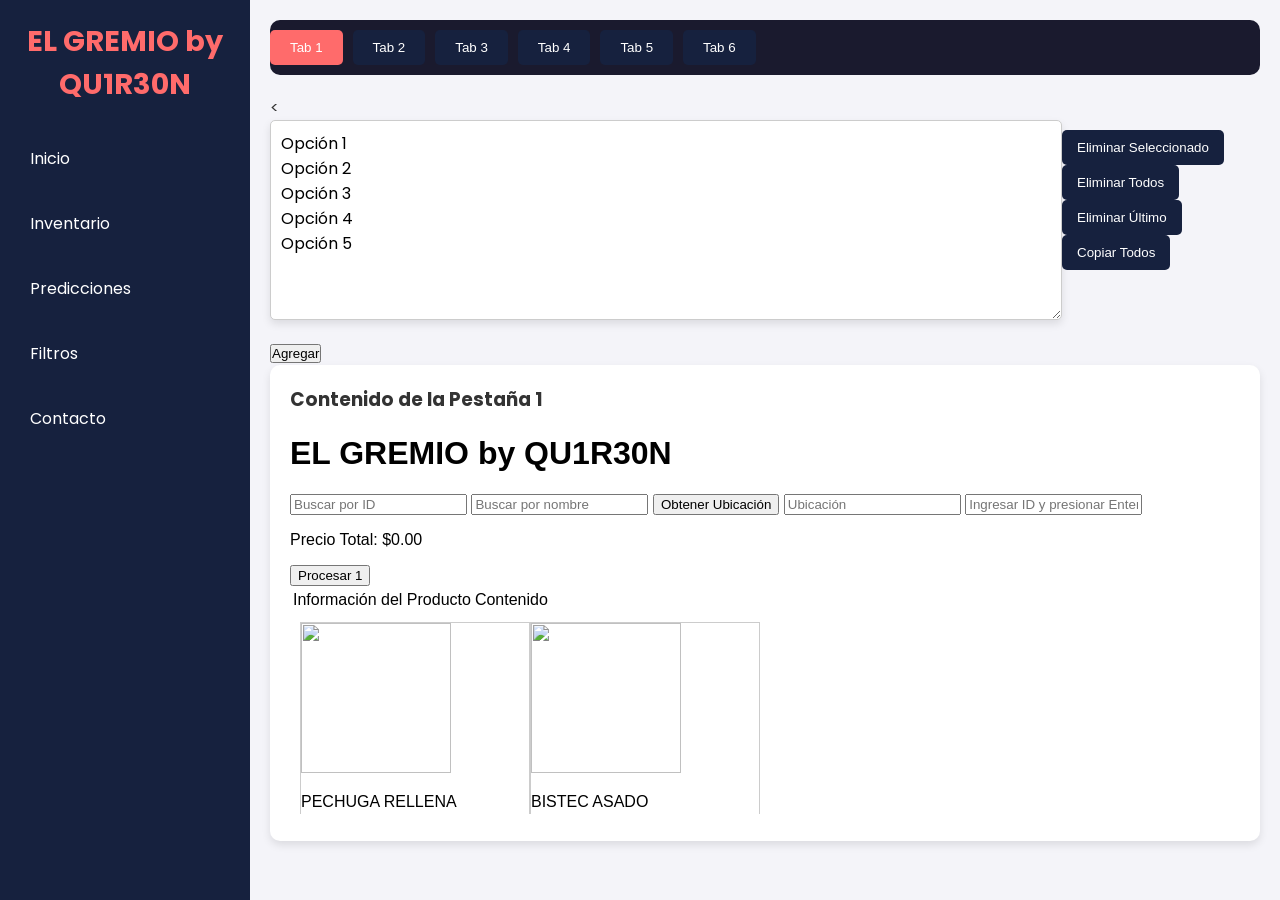
<file: para_usar_en_pagina/administracion1.html>
<!DOCTYPE html>
<html lang="es">
<head>
    <meta charset="UTF-8">
    <meta name="viewport" content="width=device-width, initial-scale=1.0">
    <title>Página con Barra Lateral y Pestañas Desplazables</title>
    <link href="https://fonts.googleapis.com/css2?family=Poppins:wght@300;500;700&display=swap" rel="stylesheet">
    <link rel="stylesheet" href="administracion.css">
</head>
<body>
    <div class="container">
         

        <!-- Pestañas -->
        <!-- Barra lateral -->
        <aside class="sidebar">
            <div class="logo">EL GREMIO by QU1R30N</div>
            <ul>
                <li><a href="#inicio">Inicio</a></li>
                <li><a href="#inventario">Inventario</a></li>
                <li><a href="#predicciones">Predicciones</a></li>
                <li><a href="#filtros">Filtros</a></li>
                <li><a href="#contacto">Contacto</a></li>
            </ul>
        </aside>

        <!-- Contenido principal -->
        <div class="main-content">
            <!-- Pestañas -->
            <header class="tabs-header">
                <div class="tabs-wrapper">
                    <div class="tabs">
                        <button class="tab-button active" data-tab="tab1">Tab 1</button>
                        <button class="tab-button" data-tab="tab2">Tab 2</button>
                        <button class="tab-button" data-tab="tab3">Tab 3</button>
                        <button class="tab-button" data-tab="tab4">Tab 4</button>
                        <button class="tab-button" data-tab="tab5">Tab 5</button>
                        <button class="tab-button" data-tab="tab6">Tab 6</button>
                        <!-- Agrega más pestañas según sea necesario -->
                    </div>
                </div>
            </header>

            <<div class="listbox-container">
                
                <select id="listbox" class="listbox" multiple>
                    <option value="opcion1">Opción 1</option>
                    <option value="opcion2">Opción 2</option>
                    <option value="opcion3">Opción 3</option>
                    <option value="opcion4">Opción 4</option>
                    <option value="opcion5">Opción 5</option>
                </select>
                
                <div class="buttons">
                    
                    <button id="boton_eliminar_seleccionado">Eliminar Seleccionado</button><br>
                    <button id="boton_eliminar_todos">Eliminar Todos</button><br>
                    <button id="boton_eliminar_ultimo">Eliminar Último</button><br>
                    <button id="boton_copiar">Copiar Todos</button><br>
                </div>
                
                
                
            </div>
            <button id="boton_agregar">Agregar</button><br>

            <!-- Sección de pestañas -->
            <div class="tab-content">
                <div id="tab1" class="tab-pane active">
                    <h3>Contenido de la Pestaña 1</h3>
                    <iframe id="iframe1" src="index.html" width="100%" height="400px" style="border: none;"></iframe>
                    
                </div>


                <div id="tab2" class="tab-pane">
                    <h3>Contenido de la Pestaña 2</h3>
                    <iframe id="iframe2" src="compras1.html" width="100%" height="400px" style="border: none;"></iframe>
                    
                </div>


                <div id="tab3" class="tab-pane">
                    <h3>Contenido de la Pestaña 3</h3>
                    <iframe id="iframe3" src="inv.html" width="100%" height="400px" style="border: none;"></iframe>
                    
                </div>
                <div id="tab4" class="tab-pane">
                    <h3>Contenido de la Pestaña 4</h3>
                    <p>Este es el contenido para la cuarta pestaña.</p>
                </div>


                <div id="tab5" class="tab-pane">
                    <h3>Contenido de la Pestaña 5</h3>
                    <p>Este es el contenido para la quinta pestaña.</p>
                </div>


                <div id="tab6" class="tab-pane">
                    <h3>Contenido de la Pestaña 6</h3>
                    <p>Este es el contenido para la sexta pestaña.</p>
                </div>
                <!-- Agrega más secciones según sea necesario -->

            </div>

        </div>
    </div>

    <script src="administracion.js"></script>
</body>
</html>
</file>
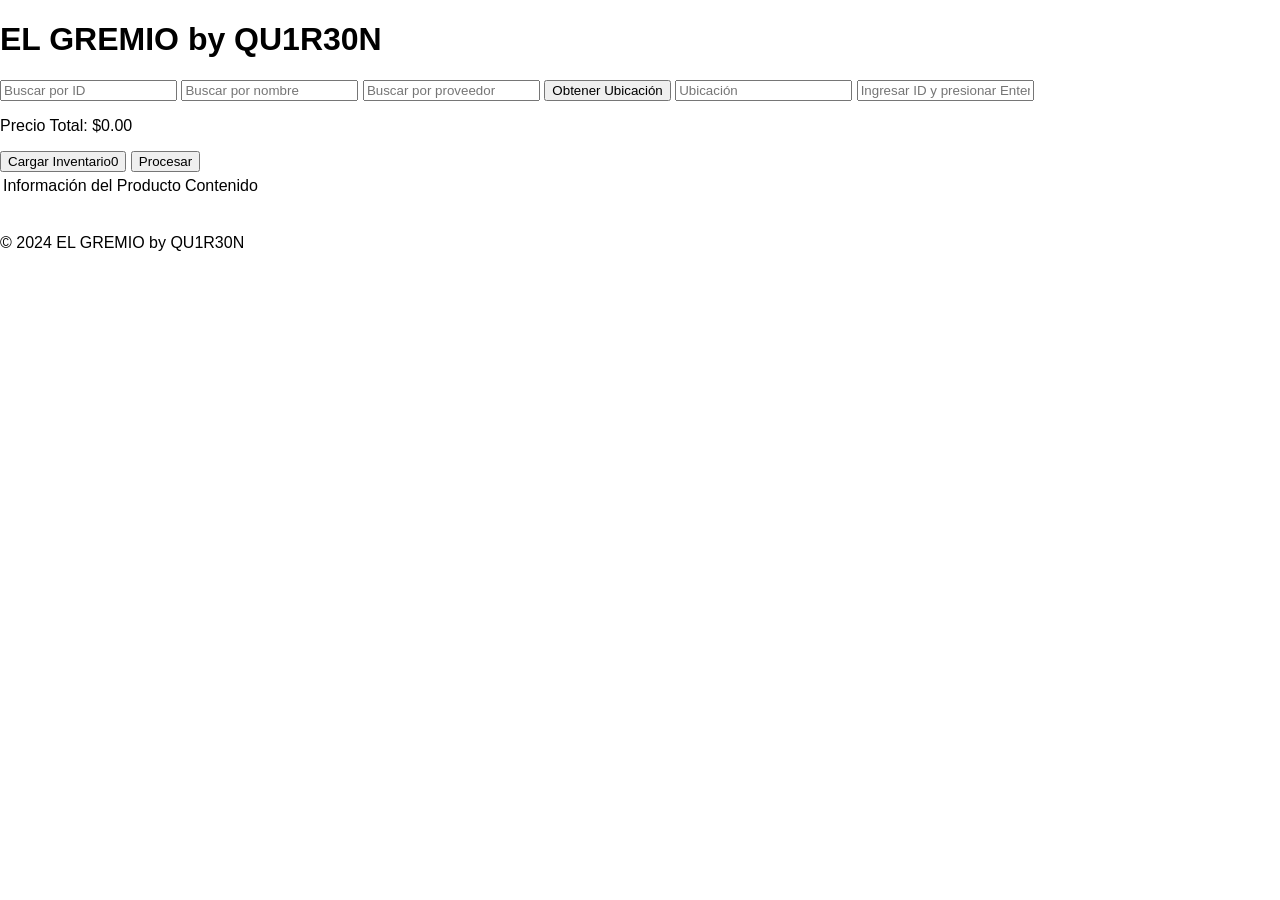
<file: para_usar_en_pagina/compras1.html>
<!DOCTYPE html>
<html lang="es">
<head>
  <meta charset="UTF-8">
  <meta name="viewport" content="width=device-width, initial-scale=1.0">
  <title>EL GREMIO by QU1R30N</title>
  <link rel="stylesheet" href="style1.css">
</head>
<body>
  <header>
    <h1>EL GREMIO by QU1R30N</h1>
  </header>
  <section>
    
    <div class="search-bar">
      <input type="text" id="buscarProducto" placeholder="Buscar por ID">
      <input type="text" id="buscarPorNombre" placeholder="Buscar por nombre">
      <input type="text" id="buscarPorProvedor" placeholder="Buscar por proveedor">
      <button id="obtenerUbicacionBtn">Obtener Ubicación</button>
      <input type="text" id="ubicacion" placeholder="Ubicación">
      <input type="text" id="ingresarCantidad" placeholder="Ingresar ID y presionar Enter para aumentar cantidad">
  </div>
  
    <p id="precioTotal">Precio Total: $0.00</p>
    
    
    
    
    
    
    <button id="cargarInventario">Cargar Inventario0</button>
    





    <table>
      <tr>
        <button onclick="procesarPedido(); copiarContenido();">Procesar</button>
      </tr>
      <tr>
        
        <td id="infoProducto">Información del Producto</td>
        <td style="width: 250px;" id="contenido">Contenido</td>
        
      </tr>
    </table>
    
    <div id="listaDeProductos" class="container"></div>
    
  </section>
  <footer>
    <p>&copy; 2024 EL GREMIO by QU1R30N</p>
  </footer>
  <script src="productos_compras.js?v=1"></script>
  <script src="compras11.js"></script>
</body>
</html>
</file>
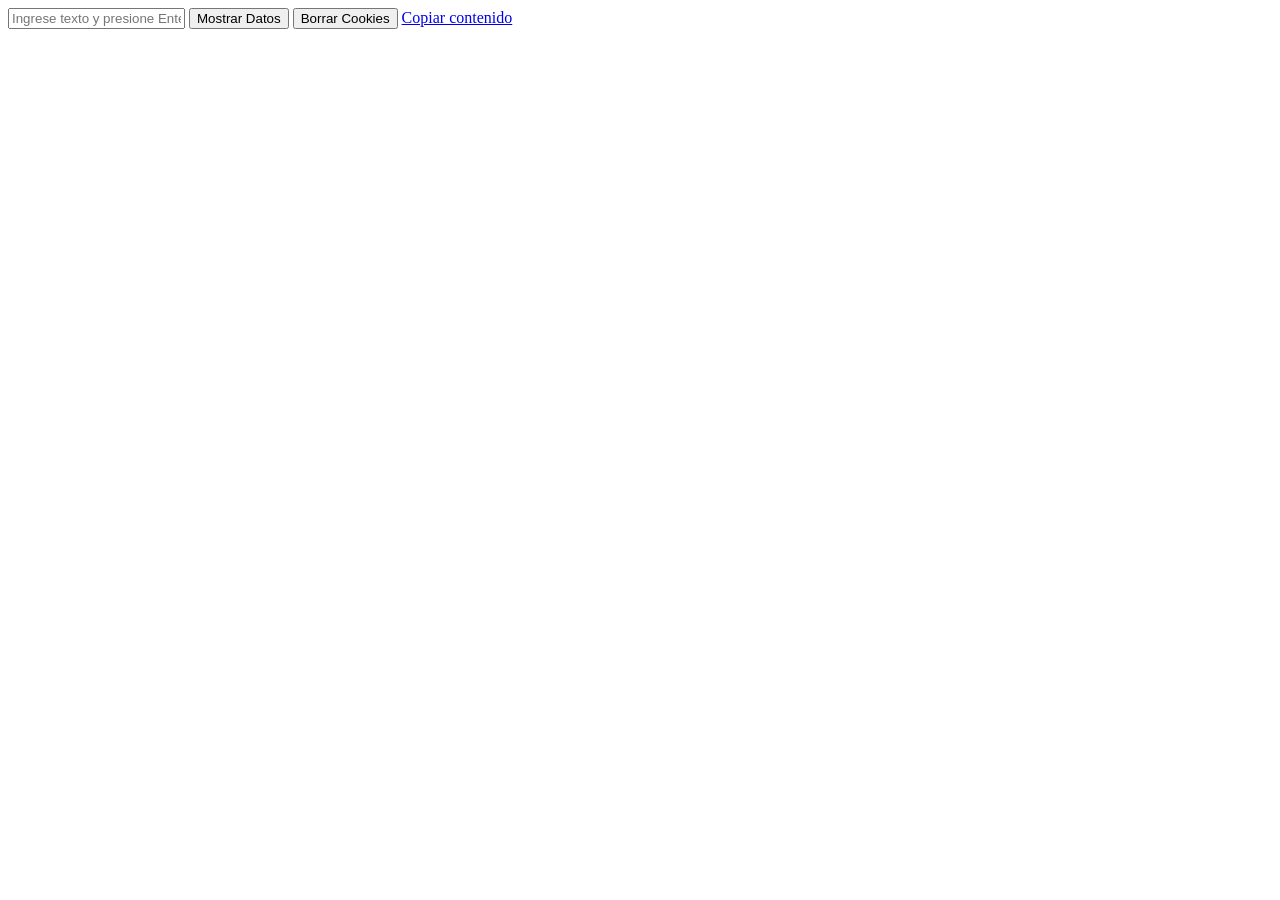
<file: para_usar_en_pagina/inv.html>
<!DOCTYPE html>
<html lang="es">
<head>
  <meta charset="UTF-8">
  <meta name="viewport" content="width=device-width, initial-scale=1.0">
  <title>Ejemplo de Prompt con Números</title>
</head>
<body>
  
<input type="text" id="textInput" placeholder="Ingrese texto y presione Enter">
<button onclick="mostrarDatos()">Mostrar Datos</button>
<button onclick="borrarCookies()">Borrar Cookies</button>
<a href="#" onclick="copiarContenido()">Copiar contenido</a>
<div id="datosContainer" style="display: none;"></div>


<script>
  const textInput = document.getElementById('textInput');

  textInput.addEventListener('keydown', function(event) {
    if (event.key === 'Enter') {
      event.preventDefault();
      
      mostrarPrompt();
      
      textInput.value = '';
      textInput.focus();
    }
  });
  
  function mostrarPrompt() 
  {
    const userInput = prompt('Ingrese un número:');
    const num = parseFloat(userInput);

    if (!isNaN(num) && userInput.trim() !== '' && !isNaN(userInput.trim())) 
    {
      // Concatenar texto y número en una sola cadena y establecerla como el valor de la cookie
      guardar_cookie(textInput.value, userInput);
      alert('¡Excelente! Has ingresado el número: ' + userInput + '\nValor del campo de texto: ' + textInput.value);
    } 
    else 
    {
      alert('Por favor, ingrese un número válido.');
      mostrarPrompt();
    }
  }
  
  
  function guardar_cookie(texto, numero) 
  {
    // Concatenar texto y número en una sola cadena y establecerla como el valor de la cookie
    var horaActual = new Date().toLocaleTimeString('es-ES', {hour12: false}).replace(/:/g, '');
    if (document.cookie==="") 
    {
        document.cookie = `datos=${texto}|nombre_producto|${numero}|`+horaActual+`<br>`;   
    }
    else
    {
        const cookieValue = document.cookie.replace(/(?:(?:^|.*;\s*)datos\s*\=\s*([^;]*).*$)|^.*$/, "$1");
        document.cookie = `datos=`+cookieValue+`${texto}|nombre_producto|${numero}|`+horaActual+`<br>;`;

    }
    
  }


  function mostrarDatos() 
  {
      const datosContainer = document.getElementById('datosContainer');
      // Obtener el valor de la cookie y mostrarlo
      const cookieValue = document.cookie.replace(/(?:(?:^|.*;\s*)datos\s*\=\s*([^;]*).*$)|^.*$/, "$1");
      datosContainer.innerHTML = cookieValue;
      datosContainer.style.display = 'block';
  }

  function borrarCookies() 
  {
    document.cookie.split(';').forEach(cookie => 
    {
      const [key, _] = cookie.split('=');
      document.cookie = `${key}=; expires=Thu, 01 Jan 1970 00:00:00 UTC; path=/;`;
    });
    alert('Cookies borradas correctamente.');
    document.getElementById('datosContainer').style.display = 'none';
  }

  function copiarContenido() {
    var contenidoDiv = document.getElementById('datosContainer');
    var rangoSeleccion = document.createRange();
    rangoSeleccion.selectNode(contenidoDiv);
    window.getSelection().removeAllRanges();
    window.getSelection().addRange(rangoSeleccion);
    document.execCommand('copy');
    window.getSelection().removeAllRanges();
    alert('Contenido copiado al portapapeles.');
}
</script>
</body>
</html>
</file>
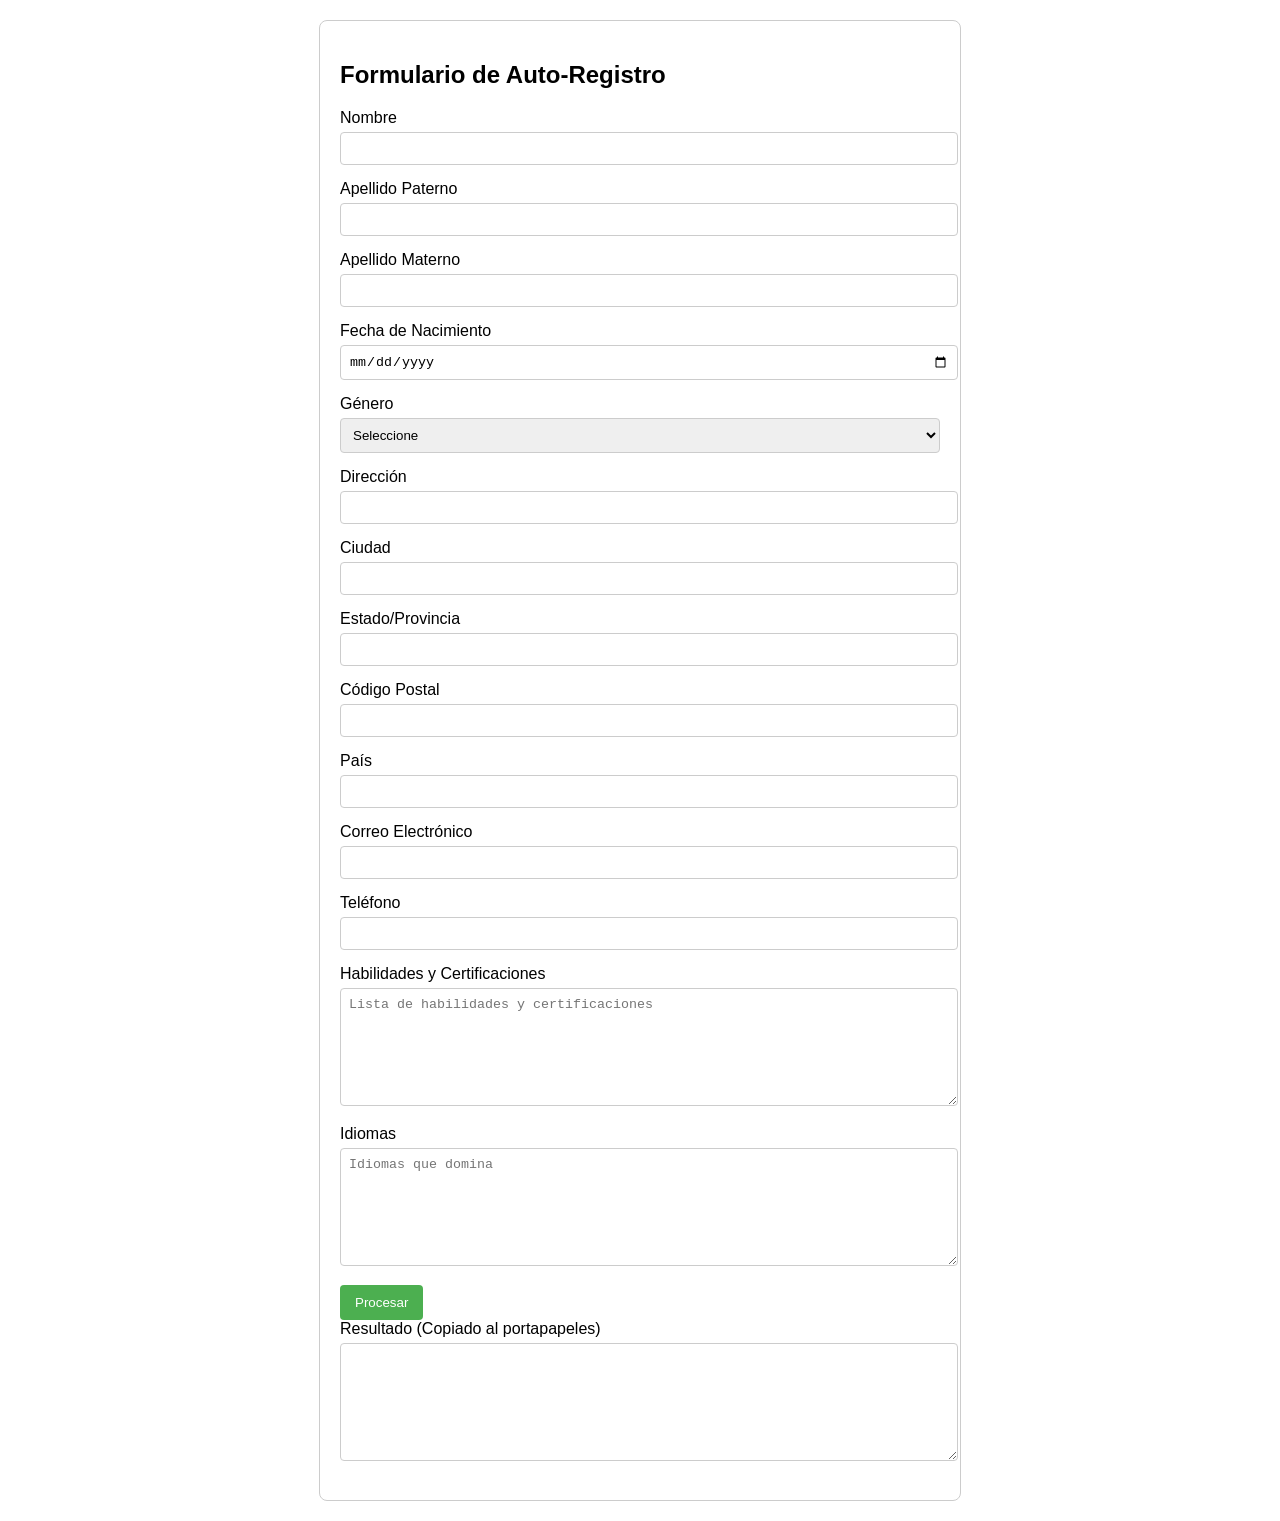
<file: para_usar_en_pagina/reg_emp.html>
<!DOCTYPE html>
<html lang="es">
<head>
    <meta charset="UTF-8">
    <meta name="viewport" content="width=device-width, initial-scale=1.0">
    <title>Auto-Registro de Empleado</title>
    <style>
        body {
            font-family: Arial, sans-serif;
            margin: 20px;
        }
        .container {
            max-width: 600px;
            margin: auto;
            padding: 20px;
            border: 1px solid #ccc;
            border-radius: 8px;
        }
        label {
            display: block;
            margin-bottom: 5px;
        }
        input, select, textarea {
            width: 100%;
            padding: 8px;
            margin-bottom: 15px;
            border: 1px solid #ccc;
            border-radius: 4px;
        }
        button {
            padding: 10px 15px;
            background-color: #4CAF50;
            color: white;
            border: none;
            border-radius: 4px;
            cursor: pointer;
        }
        button:hover {
            background-color: #45a049;
        }
        textarea {
            resize: vertical;
            height: 100px;
        }
    </style>
</head>
<body>

<div class="container">
    <h2>Formulario de Auto-Registro</h2>
    <form id="registroForm">
        <label for="nombre">Nombre</label>
        <input type="text" id="nombre" name="nombre" required>

        <label for="apellidoPaterno">Apellido Paterno</label>
        <input type="text" id="apellidoPaterno" name="apellidoPaterno" required>

        <label for="apellidoMaterno">Apellido Materno</label>
        <input type="text" id="apellidoMaterno" name="apellidoMaterno" required>

        <label for="fechaNacimiento">Fecha de Nacimiento</label>
        <input type="date" id="fechaNacimiento" name="fechaNacimiento" required>

        <label for="genero">Género</label>
        <select id="genero" name="genero" required>
            <option value="">Seleccione</option>
            <option value="Masculino">Masculino</option>
            <option value="Femenino">Femenino</option>
            <option value="Otro">Otro</option>
        </select>

        <label for="direccion">Dirección</label>
        <input type="text" id="direccion" name="direccion" required>

        <label for="ciudad">Ciudad</label>
        <input type="text" id="ciudad" name="ciudad" required>

        <label for="estado">Estado/Provincia</label>
        <input type="text" id="estado" name="estado" required>

        <label for="codigoPostal">Código Postal</label>
        <input type="text" id="codigoPostal" name="codigoPostal" required>

        <label for="pais">País</label>
        <input type="text" id="pais" name="pais" required>

        <label for="email">Correo Electrónico</label>
        <input type="email" id="email" name="email" required>

        <label for="telefono">Teléfono</label>
        <input type="tel" id="telefono" name="telefono" required>

        <label for="habilidades">Habilidades y Certificaciones</label>
        <textarea id="habilidades" name="habilidades" placeholder="Lista de habilidades y certificaciones"></textarea>

        <label for="idiomas">Idiomas</label>
        <textarea id="idiomas" name="idiomas" placeholder="Idiomas que domina"></textarea>

        <button type="button" onclick="procesarDatos()">Procesar</button>

        <label for="resultado">Resultado (Copiado al portapapeles)</label>
        <textarea id="resultado" readonly></textarea>

        
    </form>
</div>

<script>
    function procesarDatos() {
        const nombre = document.getElementById('nombre').value;
        const apellidoPaterno = document.getElementById('apellidoPaterno').value;
        const apellidoMaterno = document.getElementById('apellidoMaterno').value;
        const fechaNacimiento = document.getElementById('fechaNacimiento').value;
        const genero = document.getElementById('genero').value;
        const direccion = document.getElementById('direccion').value;
        const ciudad = document.getElementById('ciudad').value;
        const estado = document.getElementById('estado').value;
        const codigoPostal = document.getElementById('codigoPostal').value;
        const pais = document.getElementById('pais').value;
        const email = document.getElementById('email').value;
        const telefono = document.getElementById('telefono').value;
        const habilidades = document.getElementById('habilidades').value;
        const idiomas = document.getElementById('idiomas').value;

        const datos = `REG_EMP:${nombre}&${apellidoPaterno}&${apellidoMaterno}&${fechaNacimiento}&${genero}&${direccion}&${ciudad}&${estado}&${codigoPostal}&${pais}&${email}&${telefono}&${habilidades}&${idiomas}`;
        
        // Copiar datos al portapapeles
        const resultado = document.getElementById('resultado');
        resultado.value = datos;
        resultado.select();
        document.execCommand('copy');

        alert("Datos copiados al portapapeles");
    }
</script>

</body>
</html>
</file>
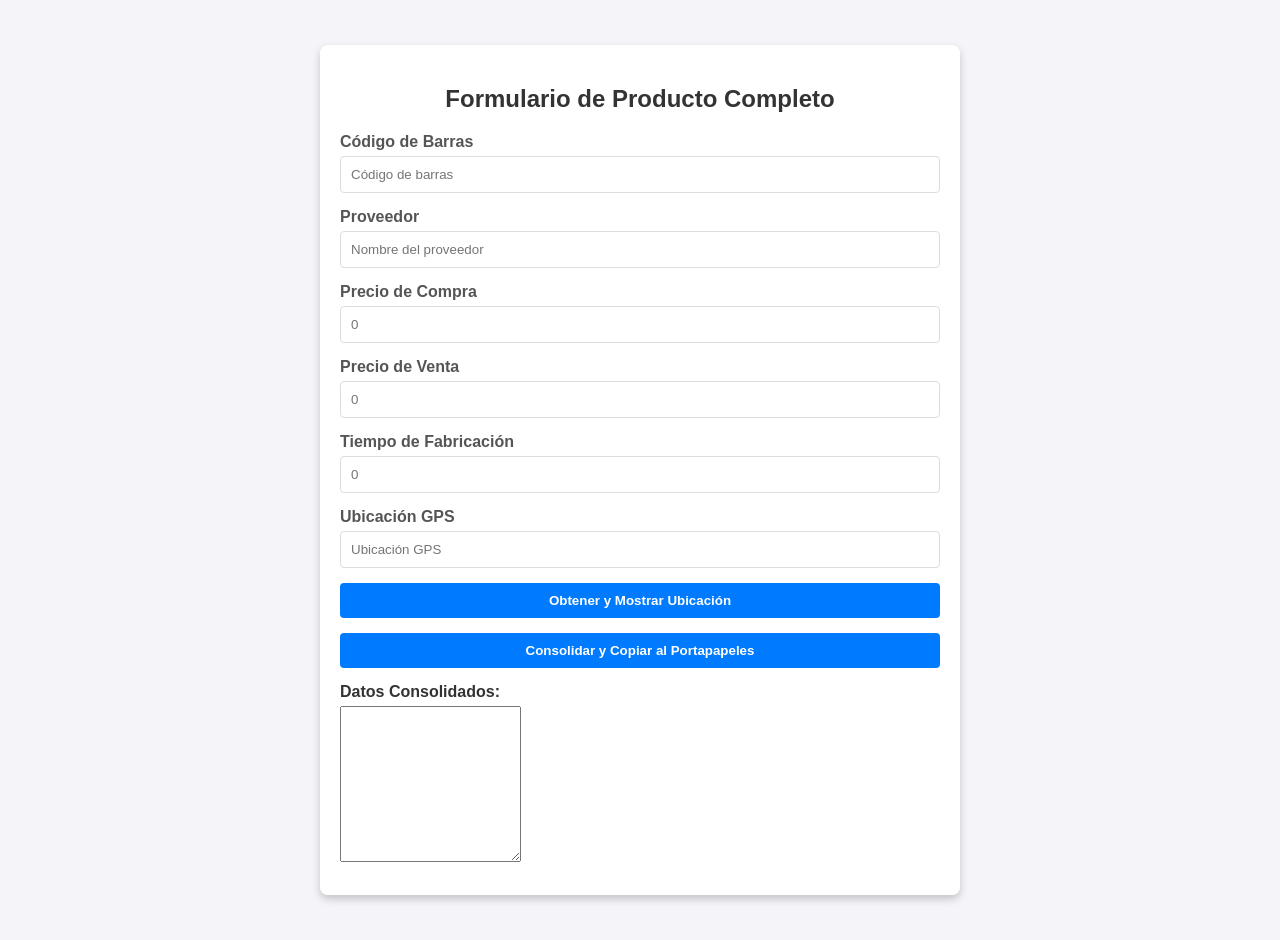
<file: para_usar_en_pagina/reg_produc_intermediario.html>
<!DOCTYPE html>
<html lang="es">
<head>
    <meta charset="UTF-8">
    <meta name="viewport" content="width=device-width, initial-scale=1.0">
    <title>Formulario de Producto Completo</title>
    <style>
        body {
            font-family: Arial, sans-serif;
            background-color: #f4f4f9;
            margin: 0;
            padding: 20px;
            display: flex;
            justify-content: center;
            align-items: center;
            height: 100vh;
        }
        .form-container {
            background-color: #ffffff;
            padding: 20px;
            border-radius: 8px;
            box-shadow: 0 4px 8px rgba(0, 0, 0, 0.2);
            width: 100%;
            max-width: 600px;
            overflow-y: auto;
            max-height: 90vh;
        }
        .form-container h2 {
            text-align: center;
            color: #333;
        }
        .form-group {
            margin-bottom: 15px;
        }
        label {
            font-weight: bold;
            color: #555;
            display: block;
            margin-bottom: 5px;
        }
        input[type="text"], input[type="number"] {
            width: 100%;
            padding: 10px;
            border: 1px solid #ddd;
            border-radius: 4px;
            box-sizing: border-box;
            transition: border-color 0.3s;
        }
        input[type="text"]:focus, input[type="number"]:focus {
            border-color: #007bff;
            outline: none;
        }
        button {
            width: 100%;
            padding: 10px;
            background-color: #007bff;
            color: white;
            font-weight: bold;
            border: none;
            border-radius: 4px;
            cursor: pointer;
            transition: background-color 0.3s;
        }
        button:hover {
            background-color: #0056b3;
        }
        .output-label {
            margin-top: 15px;
            font-weight: bold;
            color: #333;
        }
    </style>
</head>
<body>

<div class="form-container">
    <h2>Formulario de Producto Completo</h2>

    <form id="productoForm">
        <!-- Campos del formulario -->
        <div class="form-group">
            <label for="_0_COD_BAR">Código de Barras</label>
            <input type="text" id="_0_COD_BAR" name="_0_COD_BAR" placeholder="Código de barras">
        </div>
        <div class="form-group">
            <label for="_1_PROVEDOR">Proveedor</label>
            <input type="text" id="_1_PROVEDOR" name="_1_PROVEDOR" placeholder="Nombre del proveedor">
        </div>
        <div class="form-group">
            <label for="_2_PRECIO_COMPRA">Precio de Compra</label>
            <input type="number" id="_2_PRECIO_COMPRA" name="_2_PRECIO_COMPRA" placeholder="0" step="0.01">
        </div>
        <div class="form-group">
            <label for="_3_PRECIO_VENTA">Precio de Venta</label>
            <input type="number" id="_3_PRECIO_VENTA" name="_3_PRECIO_VENTA" placeholder="0" step="0.01">
        </div>
        <div class="form-group">
            <label for="_4_TIEMPO_FABRICACION">Tiempo de Fabricación</label>
            <input type="number" id="_4_TIEMPO_FABRICACION" name="_4_TIEMPO_FABRICACION" placeholder="0" step="0.01">
        </div>
        <div class="form-group">
            <label for="ubicacion">Ubicación GPS</label>
            <input type="text" id="ubicacion" name="ubicacion" placeholder="Ubicación GPS">
        </div>
        
        <!-- Botón para obtener y mostrar ubicación -->
        <div class="form-group">
            <button type="button" id="obtenerUbicacionBtn">Obtener y Mostrar Ubicación</button>
        </div>

        <button type="button" onclick="consolidarDatos()">Consolidar y Copiar al Portapapeles</button>
    </form>

    <div class="form-group">
        <label class="output-label">Datos Consolidados:</label>
        <textarea id="output" rows="10" readonly></textarea>
    </div>
</div>

<script>
// Función para obtener la ubicación
async function obtenerUbicacion() {
    return new Promise((resolve, reject) => {
        if (navigator.geolocation) {
            navigator.geolocation.getCurrentPosition(
                position => resolve(`${position.coords.latitude},${position.coords.longitude}`),
                error => reject('Error al obtener la ubicación')
            );
        } else {
            reject('Geolocalización no soportada en este navegador');
        }
    });
}

// Función para obtener y mostrar la ubicación
async function obtenerYMostrarUbicacion() {
    try {
        const ubicacion = await obtenerUbicacion();
        document.getElementById("ubicacion").value = `${ubicacion}`;
    } catch (error) {
        document.getElementById("ubicacion").value = "Error al obtener la ubicación";
    }
}

document.getElementById("obtenerUbicacionBtn").addEventListener("click", obtenerYMostrarUbicacion);

function consolidarDatos() {
    const gpsInput = document.getElementById('ubicacion');
    
    // Verificar si el campo de GPS está vacío
    if (gpsInput.value.trim() === '') {
        alert('El campo "Ubicación GPS" no debe estar vacío.');
        return;
    }

    const form = document.getElementById('productoForm');
    const output = document.getElementById('output');
    let datosConsolidados = '';

    for (let element of form.elements) {
        if (element.tagName === "INPUT" && element.type !== "button") {
            datosConsolidados += element.value + '&';
        }
    }

    datosConsolidados = "INT_AGR_PRO:" + datosConsolidados;
    output.value = datosConsolidados.slice(0, -1);
    output.select();
    document.execCommand('copy');
    alert('Datos copiados al portapapeles');
}
</script>

</body>
</html>
</file>
<file: para_usar_en_pagina/administracion.css>
* {
    margin: 0;
    padding: 0;
    box-sizing: border-box;
}

body {
    font-family: 'Poppins', sans-serif;
    background-color: #f4f4f9;
    color: #333;
}

.container {
    display: flex;
}

.sidebar {
    width: 250px;
    background-color: #16213e;
    padding: 20px;
    height: 100vh;
    position: fixed;
    top: 0;
    left: 0;
}

.sidebar .logo {
    color: #ff6b6b;
    font-size: 1.8rem;
    font-weight: 700;
    margin-bottom: 30px;
    text-align: center;
}

.sidebar ul {
    list-style: none;
}

.sidebar ul li {
    margin-bottom: 20px;
}

.sidebar ul li a {
    text-decoration: none;
    color: #fff;
    font-size: 1rem;
    display: block;
    padding: 10px;
    border-radius: 5px;
    transition: background-color 0.3s ease;
}

.sidebar ul li a:hover {
    background-color: #ff6b6b;
}

.main-content {
    margin-left: 250px;
    width: calc(100% - 250px);
    padding: 20px;
}

.tabs-header {
    background-color: #1a1a2e;
    padding: 10px 0;
    color: #fff;
    margin-bottom: 20px;
    border-radius: 10px;
}

.tabs-wrapper {
    overflow-x: auto;
    white-space: nowrap;
}

.tabs {
    display: inline-flex;
}

.tab-button {
    padding: 10px 20px;
    background-color: #16213e;
    color: #fff;
    border: none;
    cursor: pointer;
    margin-right: 10px;
    transition: background-color 0.3s ease;
    border-radius: 5px;
    white-space: nowrap;
}

.tab-button:hover, .tab-button.active {
    background-color: #ff6b6b;
}

.tab-pane {
    display: none;
    padding: 20px;
    background-color: #fff;
    border-radius: 10px;
    box-shadow: 0 4px 8px rgba(0, 0, 0, 0.1);
    margin-bottom: 20px;
}

.tab-pane.active {
    display: block;
}

footer {
    background-color: #1a1a2e;
    color: #fff;
    text-align: center;
    padding: 20px 0;
}

/* Estilos existentes */

/* Estilos existentes */

.listbox-container {
    margin-bottom: 20px;
    display: flex;
}

.listbox {
    width: 80%;
    height: 200px; /* Ajusta la altura según sea necesario */
    padding: 10px;
    font-size: 1rem;
    border-radius: 5px;
    border: 1px solid #ccc;
    background-color: #fff;
    font-family: 'Poppins', sans-serif;
    box-shadow: 0 4px 8px rgba(0, 0, 0, 0.1);
    resize: vertical; /* Permite cambiar el tamaño verticalmente */

    
}

.listbox:focus {
    border-color: #ff6b6b;
    outline: none;
    box-shadow: 0 0 5px rgba(255, 107, 107, 0.5);
}

.buttons {
    margin-top: 10px;
}

.buttons button {
    padding: 10px 15px;
    margin-right: 10px;
    border: none;
    border-radius: 5px;
    background-color: #16213e;
    color: #fff;
    cursor: pointer;
    transition: background-color 0.3s ease;
}

.buttons button:hover {
    background-color: #ff6b6b;
}
</file>
<file: para_usar_en_pagina/style1.css>
body 
{
  font-family: Arial, sans-serif;
  margin: 0;
  padding: 0;
}

.container 
{
   
  flex-wrap: wrap;
  justify-content: space-between;
  padding: 10px;
}

.producto {
  border: 1px solid #ccc;
  margin-bottom: 20px;
  width: 230px; /* Ancho fijo de 200 píxeles */
  box-sizing: border-box;
}


.product img 
{
  max-width: 100%;
}

#listaDeProductos img {
  width: 150px;
  height: 150px;
  transition: width 0.3s ease, height 0.3s ease, transform 0.3s ease, z-index 0s 0.3s; /* z-index change delayed */
  cursor: pointer;
  position: relative;
  z-index: 1;
}

#listaDeProductos img.enlarged {
  width: 400px;
  height: 400px;
  position: fixed;
  top: 50%;
  left: 50%;
  transform: translate(-50%, -50%);
  z-index: 1000; /* Bring the image to the top */
  transition: width 0.3s ease, height 0.3s ease, transform 0.3s ease, z-index 0s 0s; /* z-index change instant */
}



.quantity 
{
  display: flex;
  align-items: center;
}

.quantity input[type="text"] 
{
  width: 40px;
  text-align: center;
}

.quantity button 
{
  margin: 0 5px;
  cursor: pointer;
}
</file>
